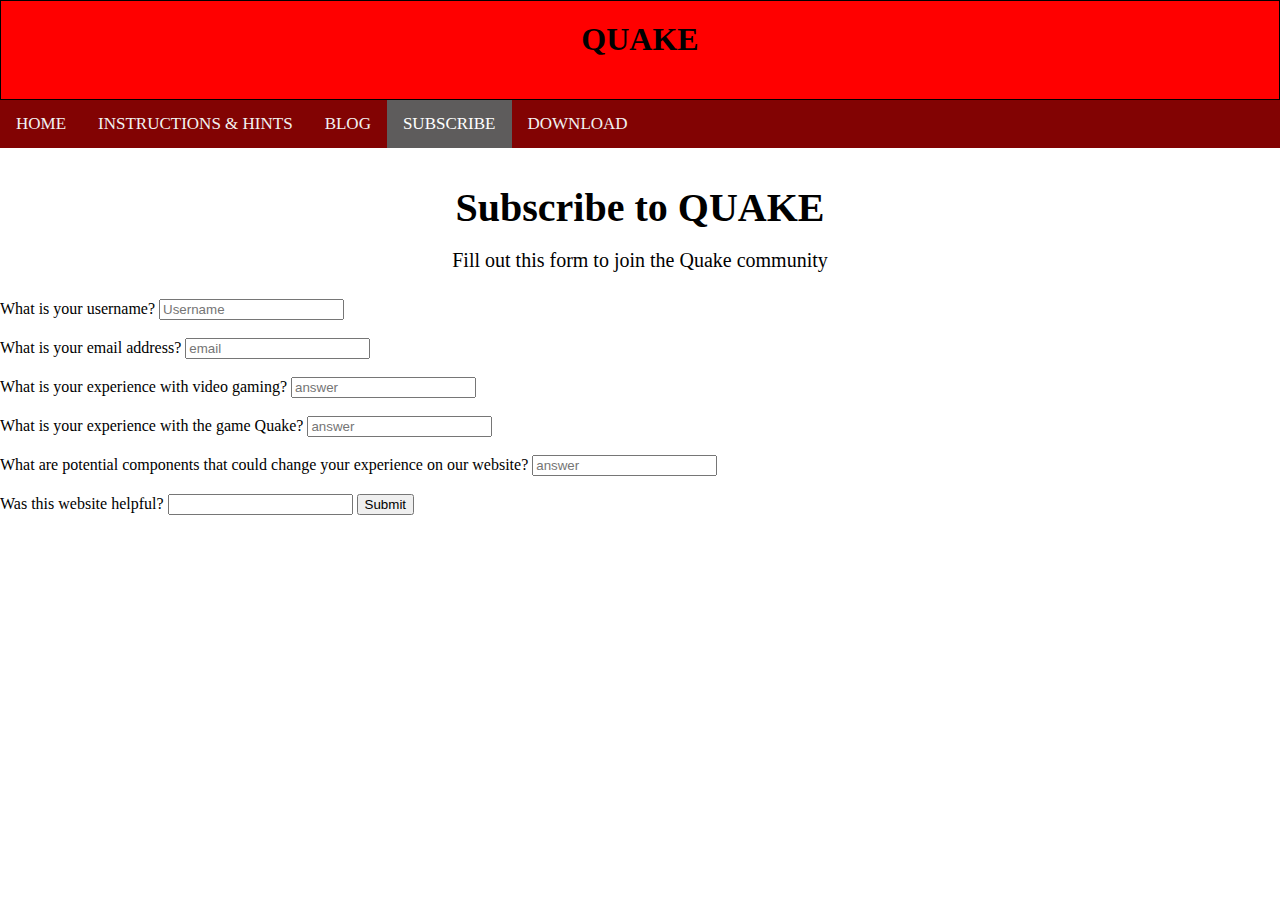
<file: subscribe.html>
<!DOCTYPE html>
<html>
    <head>
        <title>Design Website</title>
        <link rel="stylesheet" href="styles.css">
    </head>
    <body>
        <header>
            <h1>QUAKE</h1>
        </header>
        <nav>
            <div class="topnav">
                <a href="index.html">HOME</a>
                <a href="instructionsandhints.html">INSTRUCTIONS & HINTS</a>
                <a href="blog.html">BLOG</a>
                <a class="active" href="subscribe.html">SUBSCRIBE</a>
                <a href="download.html">DOWNLOAD</a>
              </div>
        </nav>
        <br><br>
        <h3>Subscribe to QUAKE</h3>
        <br>
        <p>Fill out this form to join the Quake community</p>
        <form>
            <label for="username">What is your username?</label>
            <input type="text" id="username" name="username" placeholder="Username" required>
            <br><br>
            <label for="email">What is your email address?</label> 
            <input type="email" id="email" name="email" placeholder="email" required>
            <br><br>
            <label for="Experience"> What is your experience with video gaming?</label>
            <input type="text" id="answer" name="answer"placeholder="answer" requiered>
            <br><br> 
            <label for="Experience2">What is your experience with the game Quake?</label>
            <input type="text" id="answer" name="answer"placeholder="answer" requiered>
            <br><br> 
            <label for="inprouvements">What are potential components that could change your experience on our website?</label>
            <input type="text" id="answer" name="answer"placeholder="answer" requiered>
            <br><br> 
            <lable for="cc">Was this website helpful?</lable>
                <input type="text"name="cc" id="cc" min="16" max="18" pattern="(0-9)">
                <input type="submit" name="submit" id="submit">
        </form>
    </body>
</html>
</file>
<file: styles.css>
* {
    margin: 0;
    box-sizing: border-box;
    
}
h1 {
    border: 1px solid black;
    text-align: center;
    background-color: red;
    color: black;
    height: 100px;
    padding: 20px;
    font-family: 'Times New Roman', Times, serif;
    width: 100%;
    z-index: 2;
}
.topnav {
    background-color: rgb(130, 3, 3);
    overflow: hidden;
}

.topnav a {
    float: left;
    color: #f2f2f2;
    text-align: center;
    padding: 14px 16px;
    text-decoration: none;
    font-size: 17px;
}
  
.topnav a:hover {
    background-color: #ddd;
    color: black;
}
  
.topnav a.active {
    background-color: rgb(94, 92, 92);
    color: white;
}
h3 {
    font-family:'Times New Roman', Times, serif;
    position: relative;
    text-align: center;
    font-size: 40px;
}
p {
    text-align: center;
    height: 50px;
    font-size: 20px;
}
/* Container holding the image and the text */
.container {
    position: relative;
    text-align: center;
    color: white;
    font-weight: bold;
    width: 1000px;
    left: 15%;
}
/* Top right text */
.top-right {
    position: absolute;
    top: 8px;
    right: 16px;
}
/* Centered text */
.centered {
    position: absolute;
    top: 50%;
    left: 50%;
    transform: translate(-50%, -50%);
    font-family:'Times New Roman', Times, serif;
    font-size: 60px;
}
.column {
    float: left;
    width: 33.33%;
    border: 1px solid black;
    display: flex;
    column-gap: 50px;
}
/* Clear floats after the columns */
.row:after {
    content: "";
    display: table;
    clear: both;
}
.row {
    display: flex;
    column-gap: 50px;
        
}
.paragraph1 {
    position: relative;
    bottom: -110px;
    font-size: 45px;
}

.paragraph2 {
    position: relative;
    bottom: -150px;
    font-size: 25px;
}
.image2 {
    width: 300px;
    display: block;
    position: absolute;
    left: 14%;
}
.image3 {
    width: 300px;
    display: block;
    position: absolute;
    left: 39%;
}
.image4 {
    width: 300px;
    display: block;
    position: absolute;
    left: 64%;
}
.paragraph3 {
    position: relative;
    bottom: -175px;
    font-size: 45px;
}
.paragraph4 {
    position: relative;
    bottom: -200px;
    font-size: 25px;
}
.title1 {
    font-size: 45px;
    position: relative;
    font-weight: bolder;
    bottom: -275px;
}
ul {
    font-size: 25px;
    bottom: -325px;
    position: relative;
}
footer {
    font-size: 25px;
    bottom: -400px;
    position: relative;
}
</file>
